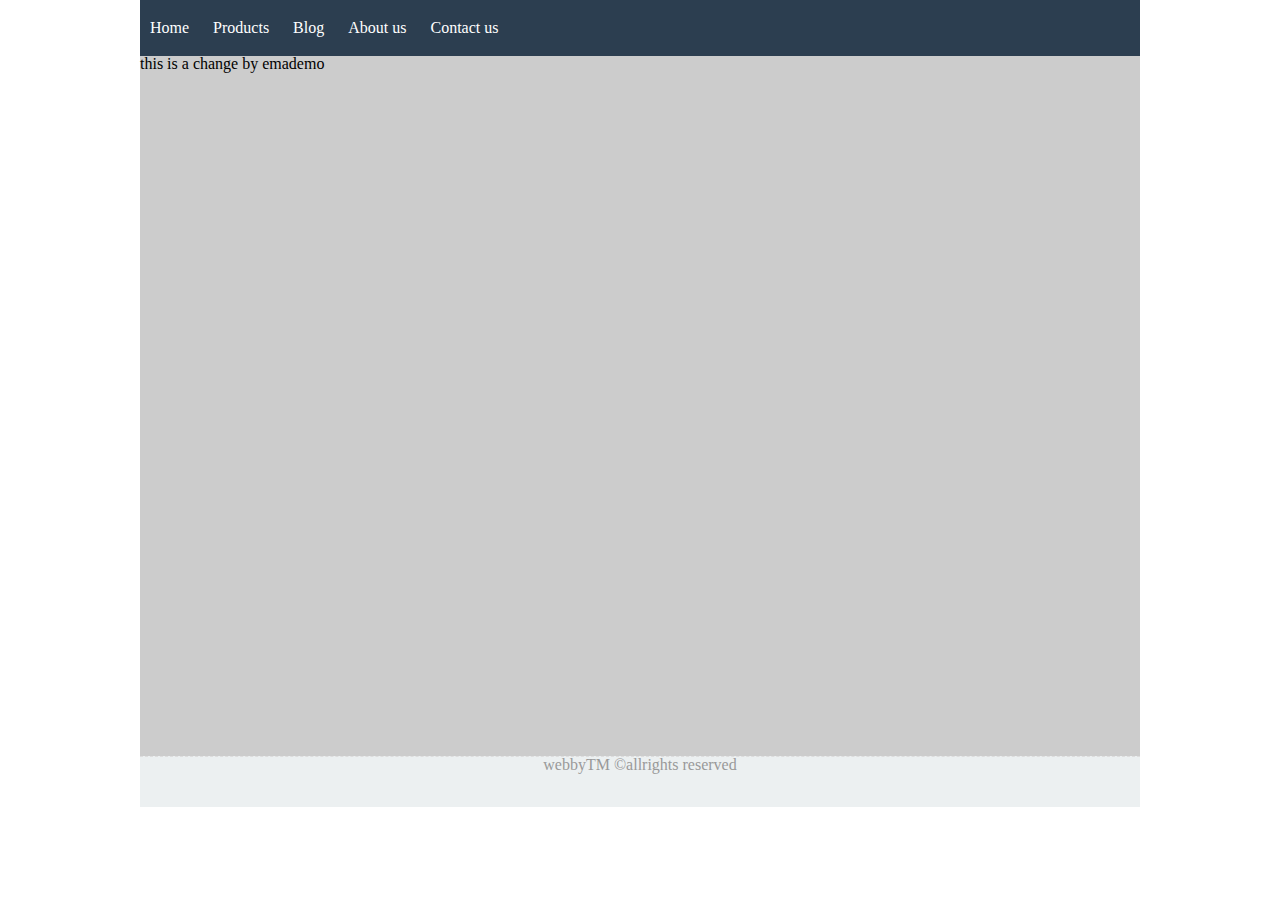
<file: index.html>
<html>
<head>
	<title>webby</title>
	<link rel="stylesheet" type="text/css" href="css/reset.css">
	<link rel="stylesheet" type="text/css" href="css/main.css">
</head>
<body>
	<div class="wrapper">
<div class="nav">
	<ul>

<li><a href="#">  Home </a></li>
<li><a href="#">  Products </a></li>
<li><a href="#">  Blog </a></li>
<li><a href="#">  About us </a></li>
<li><a href="#">  Contact us</a></li>




	</ul>

</div>
<div class="content">
<p>this is a change by emademo</p>


</div>
<div class="footer">
<p> webby<sup>TM </sub>&copy;allrights reserved</p>

</div>


	</div>

</body>
</html>
</file>
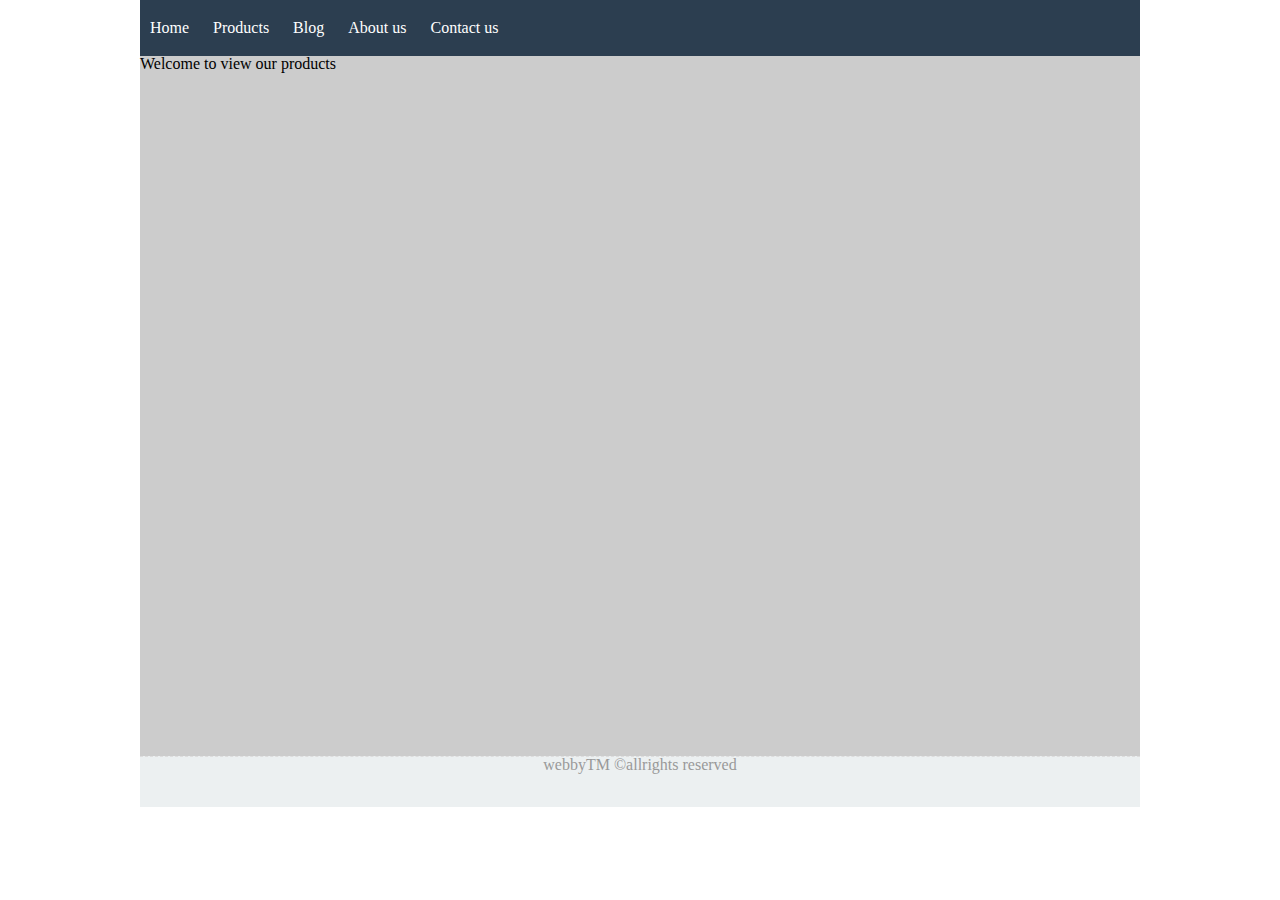
<file: products.html>
<html>
<head>
	<title>webby</title>
	<link rel="stylesheet" type="text/css" href="css/reset.css">
	<link rel="stylesheet" type="text/css" href="css/main.css">
</head>
<body>
	<div class="wrapper">
<div class="nav">
	<ul>

<li><a href="#">  Home </a></li>
<li><a href="products.html">  Products </a></li>
<li><a href="#">  Blog </a></li>
<li><a href="#">  About us </a></li>
<li><a href="#">  Contact us</a></li>




	</ul>

</div>
<div class="content">
<h1> Welcome to view our products </h1>


</div>
<div class="footer">
<p> webby<sup>TM </sub>&copy;allrights reserved</p>

</div>


	</div>

</body>
</html>
</file>
<file: css/main.css>
.wrapper{
width:1000px;
background-color: ccc;
height:800px;
margin: 0 auto;
}
.nav{
	width:1000px;
	background-color:#2c3e50; 


}
.nav ul li{
background-color:#2c3e50; 
padding: 20 10px;
text-align: center;
display: inline-block;


}
.nav ul li  a{
text-decoration: none;

color: white;



}
.nav ul li:hover{
text-decoration: none;
display: inline-block;
color: white;

background-color:#95a5a6; 

}
.content{

height: 700px;


}
.footer{

margin: 0 auto;
	  position:static;

   bottom:0px;
   height:50px;
   width:1000px;
   background-color:#ecf0f1;
 border-top: 1px dashed #ddd;
	color:#999;
   
   text-align: center;
}
</file>
